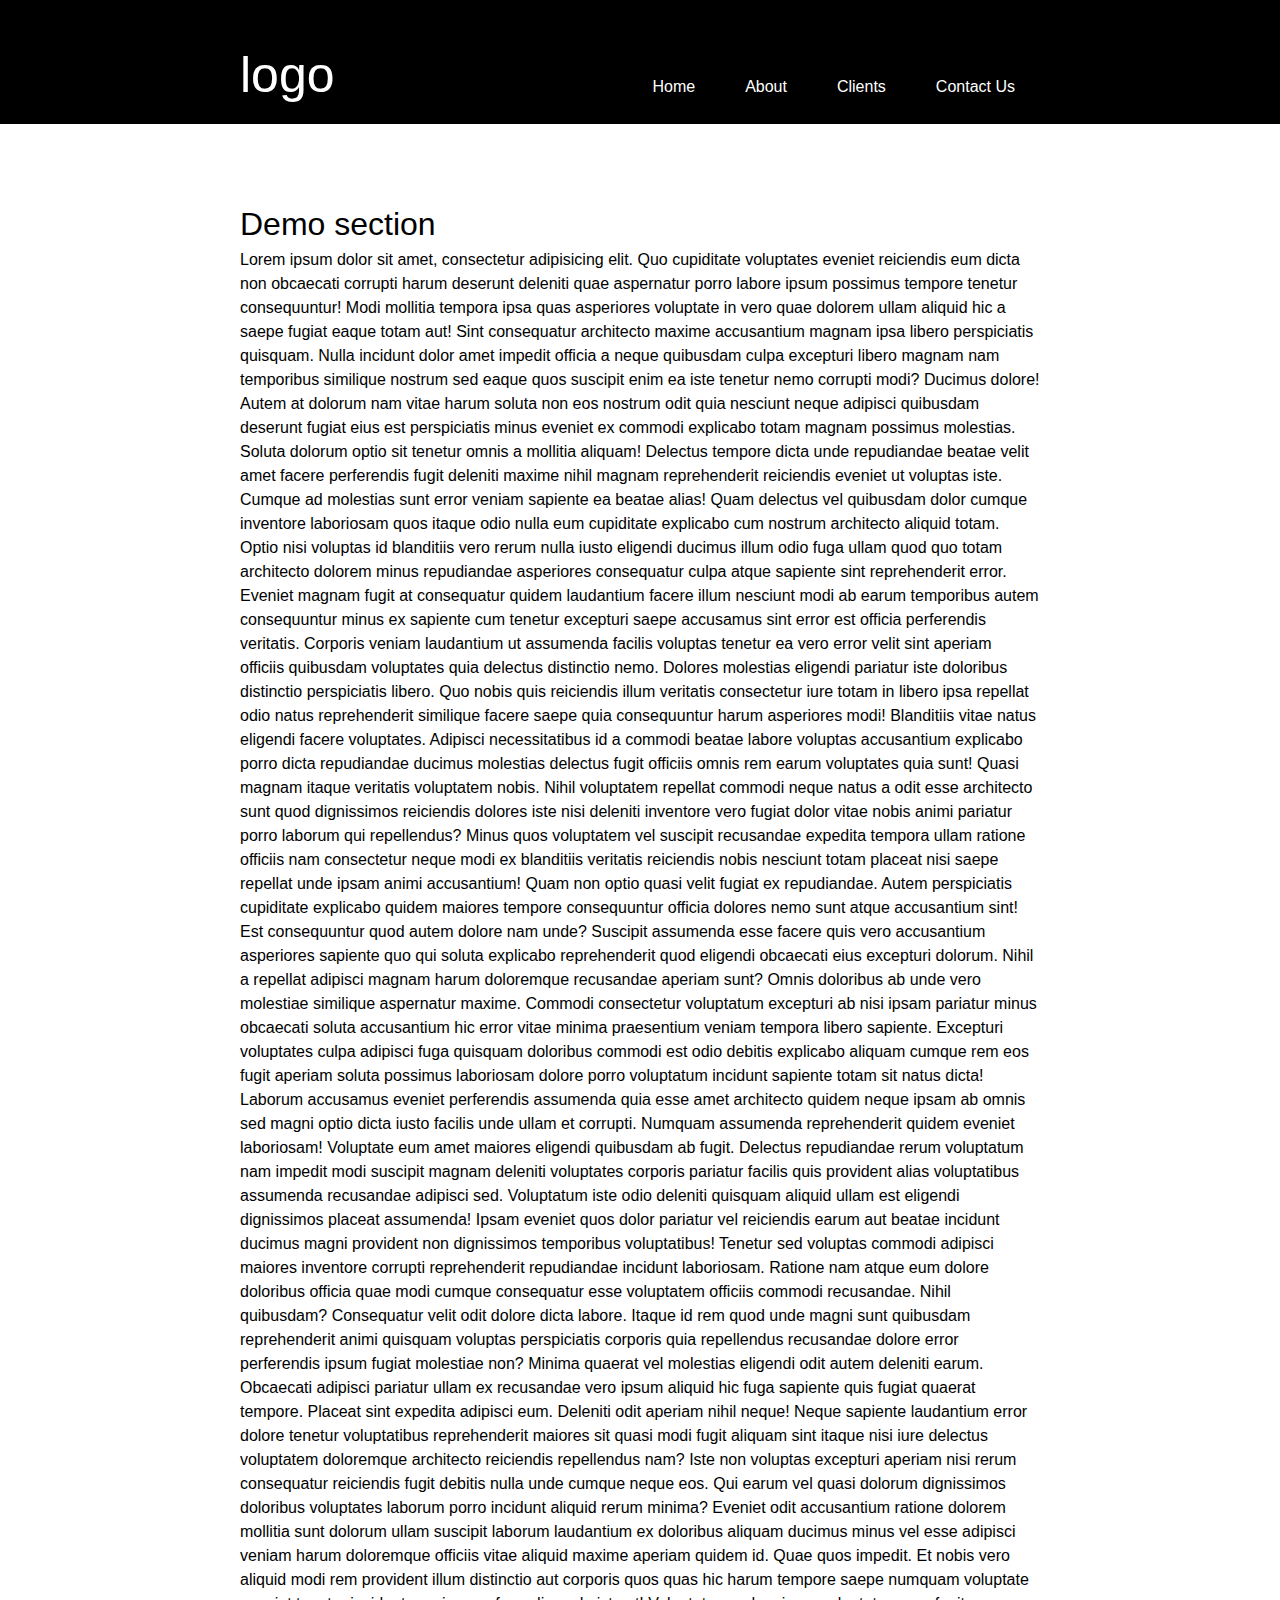
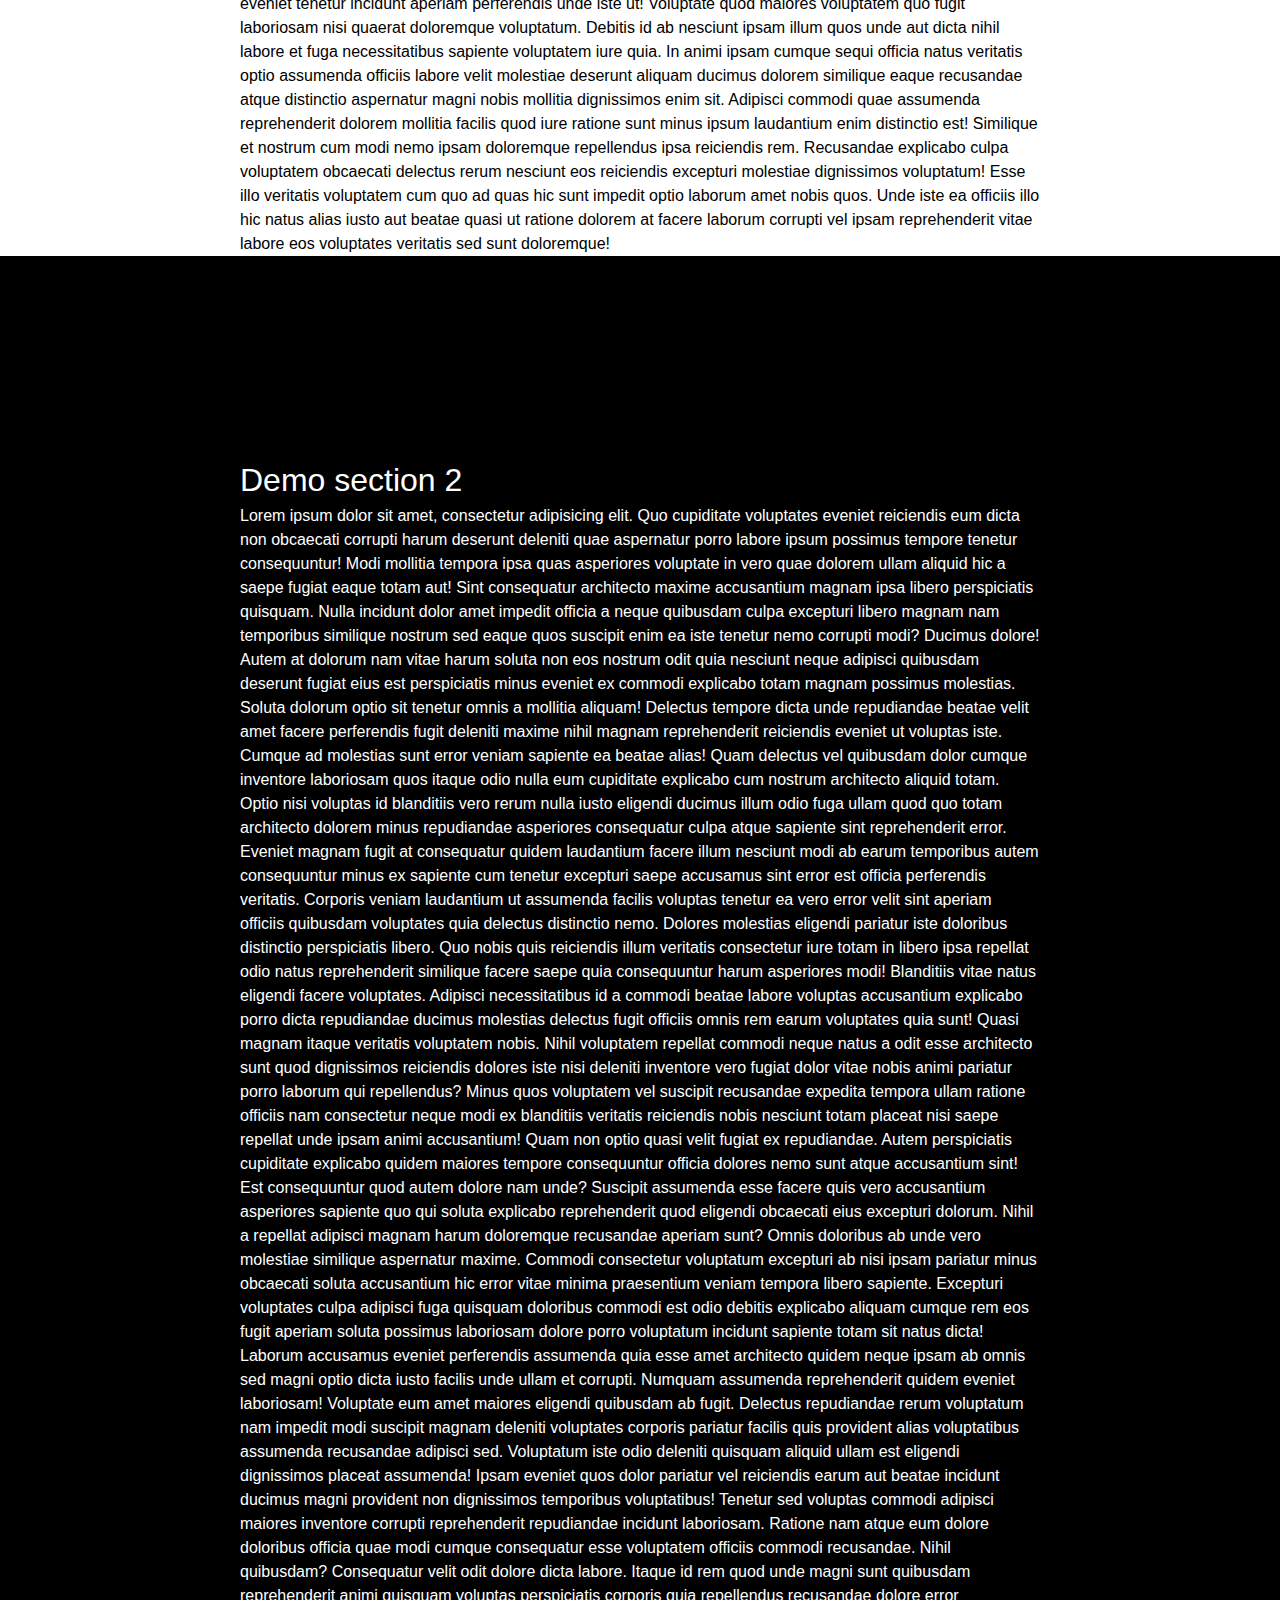
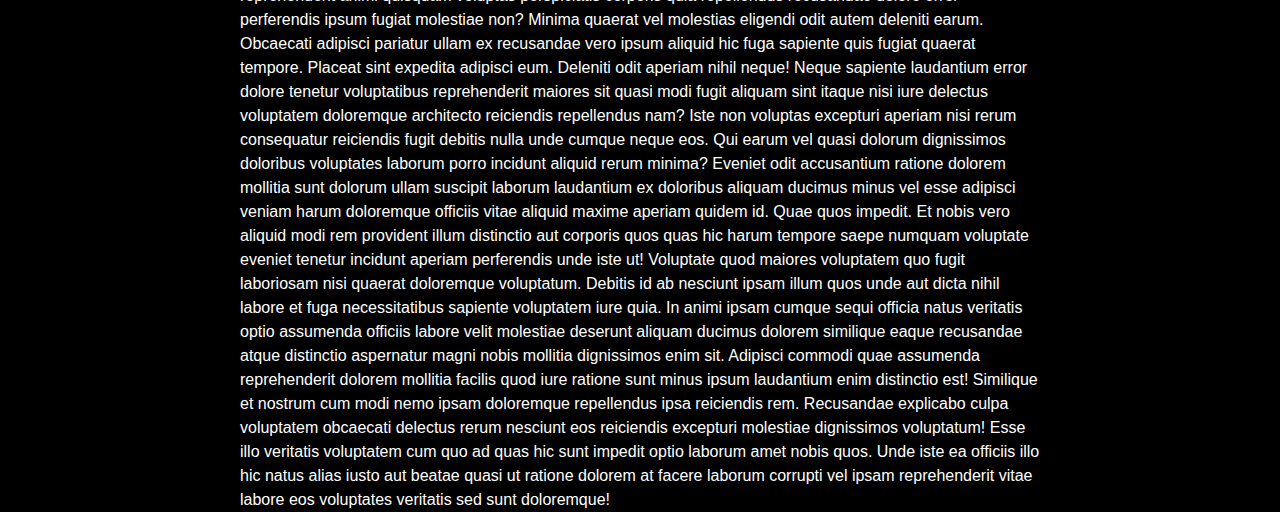
<file: navbar.html>
<html lang="en">
<head>
    <meta charset="UTF-8">
    <meta http-equiv="X-UA-Compatible" content="IE=edge">
    <meta name="viewport" content="width=device-width, initial-scale=1.0">
    <title>Document</title>
</head>
<body>
    <header id="topnav">
        <div class="inner">
          <div class="logo">logo</div>
          <nav role='navigation'>
            <ul>
              <li><a href="#">Home</a></li>
              <li><a href="#">About</a></li>
              <li><a href="#">Clients</a></li>
              <li><a href="#">Contact Us</a></li>
            </ul>
          </nav>  
        </div>
      </header>
      <section>
        <div class="inner">
          <h1>Demo section</h1>
          <p><span> Lorem ipsum dolor sit amet, consectetur adipisicing elit. Quo cupiditate voluptates eveniet reiciendis eum dicta non obcaecati corrupti harum deserunt deleniti quae aspernatur porro labore ipsum possimus tempore tenetur consequuntur!</span>
          <span>Modi mollitia tempora ipsa quas asperiores voluptate in vero quae dolorem ullam aliquid hic a saepe fugiat eaque totam aut! Sint consequatur architecto maxime accusantium magnam ipsa libero perspiciatis quisquam.</span>
          <span>Nulla incidunt dolor amet impedit officia a neque quibusdam culpa excepturi libero magnam nam temporibus similique nostrum sed eaque quos suscipit enim ea iste tenetur nemo corrupti modi? Ducimus dolore!</span>
          <span>Autem at dolorum nam vitae harum soluta non eos nostrum odit quia nesciunt neque adipisci quibusdam deserunt fugiat eius est perspiciatis minus eveniet ex commodi explicabo totam magnam possimus molestias.</span>
          <span>Soluta dolorum optio sit tenetur omnis a mollitia aliquam! Delectus tempore dicta unde repudiandae beatae velit amet facere perferendis fugit deleniti maxime nihil magnam reprehenderit reiciendis eveniet ut voluptas iste.</span>
          <span>Cumque ad molestias sunt error veniam sapiente ea beatae alias! Quam delectus vel quibusdam dolor cumque inventore laboriosam quos itaque odio nulla eum cupiditate explicabo cum nostrum architecto aliquid totam.</span>
          <span>Optio nisi voluptas id blanditiis vero rerum nulla iusto eligendi ducimus illum odio fuga ullam quod quo totam architecto dolorem minus repudiandae asperiores consequatur culpa atque sapiente sint reprehenderit error.</span>
          <span>Eveniet magnam fugit at consequatur quidem laudantium facere illum nesciunt modi ab earum temporibus autem consequuntur minus ex sapiente cum tenetur excepturi saepe accusamus sint error est officia perferendis veritatis.</span>
          <span>Corporis veniam laudantium ut assumenda facilis voluptas tenetur ea vero error velit sint aperiam officiis quibusdam voluptates quia delectus distinctio nemo. Dolores molestias eligendi pariatur iste doloribus distinctio perspiciatis libero.</span>
          <span>Quo nobis quis reiciendis illum veritatis consectetur iure totam in libero ipsa repellat odio natus reprehenderit similique facere saepe quia consequuntur harum asperiores modi! Blanditiis vitae natus eligendi facere voluptates.</span>
          <span>Adipisci necessitatibus id a commodi beatae labore voluptas accusantium explicabo porro dicta repudiandae ducimus molestias delectus fugit officiis omnis rem earum voluptates quia sunt! Quasi magnam itaque veritatis voluptatem nobis.</span>
          <span>Nihil voluptatem repellat commodi neque natus a odit esse architecto sunt quod dignissimos reiciendis dolores iste nisi deleniti inventore vero fugiat dolor vitae nobis animi pariatur porro laborum qui repellendus?</span>
          <span>Minus quos voluptatem vel suscipit recusandae expedita tempora ullam ratione officiis nam consectetur neque modi ex blanditiis veritatis reiciendis nobis nesciunt totam placeat nisi saepe repellat unde ipsam animi accusantium!</span>
          <span>Quam non optio quasi velit fugiat ex repudiandae. Autem perspiciatis cupiditate explicabo quidem maiores tempore consequuntur officia dolores nemo sunt atque accusantium sint! Est consequuntur quod autem dolore nam unde?</span>
          <span>Suscipit assumenda esse facere quis vero accusantium asperiores sapiente quo qui soluta explicabo reprehenderit quod eligendi obcaecati eius excepturi dolorum. Nihil a repellat adipisci magnam harum doloremque recusandae aperiam sunt?</span>
          <span>Omnis doloribus ab unde vero molestiae similique aspernatur maxime. Commodi consectetur voluptatum excepturi ab nisi ipsam pariatur minus obcaecati soluta accusantium hic error vitae minima praesentium veniam tempora libero sapiente.</span>
          <span>Excepturi voluptates culpa adipisci fuga quisquam doloribus commodi est odio debitis explicabo aliquam cumque rem eos fugit aperiam soluta possimus laboriosam dolore porro voluptatum incidunt sapiente totam sit natus dicta!</span>
          <span>Laborum accusamus eveniet perferendis assumenda quia esse amet architecto quidem neque ipsam ab omnis sed magni optio dicta iusto facilis unde ullam et corrupti. Numquam assumenda reprehenderit quidem eveniet laboriosam!</span>
          <span>Voluptate eum amet maiores eligendi quibusdam ab fugit. Delectus repudiandae rerum voluptatum nam impedit modi suscipit magnam deleniti voluptates corporis pariatur facilis quis provident alias voluptatibus assumenda recusandae adipisci sed.</span>
          <span>Voluptatum iste odio deleniti quisquam aliquid ullam est eligendi dignissimos placeat assumenda! Ipsam eveniet quos dolor pariatur vel reiciendis earum aut beatae incidunt ducimus magni provident non dignissimos temporibus voluptatibus!</span>
          <span>Tenetur sed voluptas commodi adipisci maiores inventore corrupti reprehenderit repudiandae incidunt laboriosam. Ratione nam atque eum dolore doloribus officia quae modi cumque consequatur esse voluptatem officiis commodi recusandae. Nihil quibusdam?</span>
          <span>Consequatur velit odit dolore dicta labore. Itaque id rem quod unde magni sunt quibusdam reprehenderit animi quisquam voluptas perspiciatis corporis quia repellendus recusandae dolore error perferendis ipsum fugiat molestiae non?</span>
          <span>Minima quaerat vel molestias eligendi odit autem deleniti earum. Obcaecati adipisci pariatur ullam ex recusandae vero ipsum aliquid hic fuga sapiente quis fugiat quaerat tempore. Placeat sint expedita adipisci eum.</span>
          <span>Deleniti odit aperiam nihil neque! Neque sapiente laudantium error dolore tenetur voluptatibus reprehenderit maiores sit quasi modi fugit aliquam sint itaque nisi iure delectus voluptatem doloremque architecto reiciendis repellendus nam?</span>
          <span>Iste non voluptas excepturi aperiam nisi rerum consequatur reiciendis fugit debitis nulla unde cumque neque eos. Qui earum vel quasi dolorum dignissimos doloribus voluptates laborum porro incidunt aliquid rerum minima?</span>
          <span>Eveniet odit accusantium ratione dolorem mollitia sunt dolorum ullam suscipit laborum laudantium ex doloribus aliquam ducimus minus vel esse adipisci veniam harum doloremque officiis vitae aliquid maxime aperiam quidem id.</span>
          <span>Quae quos impedit. Et nobis vero aliquid modi rem provident illum distinctio aut corporis quos quas hic harum tempore saepe numquam voluptate eveniet tenetur incidunt aperiam perferendis unde iste ut!</span>
          <span>Voluptate quod maiores voluptatem quo fugit laboriosam nisi quaerat doloremque voluptatum. Debitis id ab nesciunt ipsam illum quos unde aut dicta nihil labore et fuga necessitatibus sapiente voluptatem iure quia.</span>
          <span>In animi ipsam cumque sequi officia natus veritatis optio assumenda officiis labore velit molestiae deserunt aliquam ducimus dolorem similique eaque recusandae atque distinctio aspernatur magni nobis mollitia dignissimos enim sit.</span>
          <span>Adipisci commodi quae assumenda reprehenderit dolorem mollitia facilis quod iure ratione sunt minus ipsum laudantium enim distinctio est! Similique et nostrum cum modi nemo ipsam doloremque repellendus ipsa reiciendis rem.</span>
          <span>Recusandae explicabo culpa voluptatem obcaecati delectus rerum nesciunt eos reiciendis excepturi molestiae dignissimos voluptatum! Esse illo veritatis voluptatem cum quo ad quas hic sunt impedit optio laborum amet nobis quos.</span>
          <span>Unde iste ea officiis illo hic natus alias iusto aut beatae quasi ut ratione dolorem at facere laborum corrupti vel ipsam reprehenderit vitae labore eos voluptates veritatis sed sunt doloremque!</span></p>
        </div>
      </section>
      <section class="alternate" id="demosection2">
        <div class="inner">
          <h1>Demo section 2</h1>
          <p><span> Lorem ipsum dolor sit amet, consectetur adipisicing elit. Quo cupiditate voluptates eveniet reiciendis eum dicta non obcaecati corrupti harum deserunt deleniti quae aspernatur porro labore ipsum possimus tempore tenetur consequuntur!</span>
          <span>Modi mollitia tempora ipsa quas asperiores voluptate in vero quae dolorem ullam aliquid hic a saepe fugiat eaque totam aut! Sint consequatur architecto maxime accusantium magnam ipsa libero perspiciatis quisquam.</span>
          <span>Nulla incidunt dolor amet impedit officia a neque quibusdam culpa excepturi libero magnam nam temporibus similique nostrum sed eaque quos suscipit enim ea iste tenetur nemo corrupti modi? Ducimus dolore!</span>
          <span>Autem at dolorum nam vitae harum soluta non eos nostrum odit quia nesciunt neque adipisci quibusdam deserunt fugiat eius est perspiciatis minus eveniet ex commodi explicabo totam magnam possimus molestias.</span>
          <span>Soluta dolorum optio sit tenetur omnis a mollitia aliquam! Delectus tempore dicta unde repudiandae beatae velit amet facere perferendis fugit deleniti maxime nihil magnam reprehenderit reiciendis eveniet ut voluptas iste.</span>
          <span>Cumque ad molestias sunt error veniam sapiente ea beatae alias! Quam delectus vel quibusdam dolor cumque inventore laboriosam quos itaque odio nulla eum cupiditate explicabo cum nostrum architecto aliquid totam.</span>
          <span>Optio nisi voluptas id blanditiis vero rerum nulla iusto eligendi ducimus illum odio fuga ullam quod quo totam architecto dolorem minus repudiandae asperiores consequatur culpa atque sapiente sint reprehenderit error.</span>
          <span>Eveniet magnam fugit at consequatur quidem laudantium facere illum nesciunt modi ab earum temporibus autem consequuntur minus ex sapiente cum tenetur excepturi saepe accusamus sint error est officia perferendis veritatis.</span>
          <span>Corporis veniam laudantium ut assumenda facilis voluptas tenetur ea vero error velit sint aperiam officiis quibusdam voluptates quia delectus distinctio nemo. Dolores molestias eligendi pariatur iste doloribus distinctio perspiciatis libero.</span>
          <span>Quo nobis quis reiciendis illum veritatis consectetur iure totam in libero ipsa repellat odio natus reprehenderit similique facere saepe quia consequuntur harum asperiores modi! Blanditiis vitae natus eligendi facere voluptates.</span>
          <span>Adipisci necessitatibus id a commodi beatae labore voluptas accusantium explicabo porro dicta repudiandae ducimus molestias delectus fugit officiis omnis rem earum voluptates quia sunt! Quasi magnam itaque veritatis voluptatem nobis.</span>
          <span>Nihil voluptatem repellat commodi neque natus a odit esse architecto sunt quod dignissimos reiciendis dolores iste nisi deleniti inventore vero fugiat dolor vitae nobis animi pariatur porro laborum qui repellendus?</span>
          <span>Minus quos voluptatem vel suscipit recusandae expedita tempora ullam ratione officiis nam consectetur neque modi ex blanditiis veritatis reiciendis nobis nesciunt totam placeat nisi saepe repellat unde ipsam animi accusantium!</span>
          <span>Quam non optio quasi velit fugiat ex repudiandae. Autem perspiciatis cupiditate explicabo quidem maiores tempore consequuntur officia dolores nemo sunt atque accusantium sint! Est consequuntur quod autem dolore nam unde?</span>
          <span>Suscipit assumenda esse facere quis vero accusantium asperiores sapiente quo qui soluta explicabo reprehenderit quod eligendi obcaecati eius excepturi dolorum. Nihil a repellat adipisci magnam harum doloremque recusandae aperiam sunt?</span>
          <span>Omnis doloribus ab unde vero molestiae similique aspernatur maxime. Commodi consectetur voluptatum excepturi ab nisi ipsam pariatur minus obcaecati soluta accusantium hic error vitae minima praesentium veniam tempora libero sapiente.</span>
          <span>Excepturi voluptates culpa adipisci fuga quisquam doloribus commodi est odio debitis explicabo aliquam cumque rem eos fugit aperiam soluta possimus laboriosam dolore porro voluptatum incidunt sapiente totam sit natus dicta!</span>
          <span>Laborum accusamus eveniet perferendis assumenda quia esse amet architecto quidem neque ipsam ab omnis sed magni optio dicta iusto facilis unde ullam et corrupti. Numquam assumenda reprehenderit quidem eveniet laboriosam!</span>
          <span>Voluptate eum amet maiores eligendi quibusdam ab fugit. Delectus repudiandae rerum voluptatum nam impedit modi suscipit magnam deleniti voluptates corporis pariatur facilis quis provident alias voluptatibus assumenda recusandae adipisci sed.</span>
          <span>Voluptatum iste odio deleniti quisquam aliquid ullam est eligendi dignissimos placeat assumenda! Ipsam eveniet quos dolor pariatur vel reiciendis earum aut beatae incidunt ducimus magni provident non dignissimos temporibus voluptatibus!</span>
          <span>Tenetur sed voluptas commodi adipisci maiores inventore corrupti reprehenderit repudiandae incidunt laboriosam. Ratione nam atque eum dolore doloribus officia quae modi cumque consequatur esse voluptatem officiis commodi recusandae. Nihil quibusdam?</span>
          <span>Consequatur velit odit dolore dicta labore. Itaque id rem quod unde magni sunt quibusdam reprehenderit animi quisquam voluptas perspiciatis corporis quia repellendus recusandae dolore error perferendis ipsum fugiat molestiae non?</span>
          <span>Minima quaerat vel molestias eligendi odit autem deleniti earum. Obcaecati adipisci pariatur ullam ex recusandae vero ipsum aliquid hic fuga sapiente quis fugiat quaerat tempore. Placeat sint expedita adipisci eum.</span>
          <span>Deleniti odit aperiam nihil neque! Neque sapiente laudantium error dolore tenetur voluptatibus reprehenderit maiores sit quasi modi fugit aliquam sint itaque nisi iure delectus voluptatem doloremque architecto reiciendis repellendus nam?</span>
          <span>Iste non voluptas excepturi aperiam nisi rerum consequatur reiciendis fugit debitis nulla unde cumque neque eos. Qui earum vel quasi dolorum dignissimos doloribus voluptates laborum porro incidunt aliquid rerum minima?</span>
          <span>Eveniet odit accusantium ratione dolorem mollitia sunt dolorum ullam suscipit laborum laudantium ex doloribus aliquam ducimus minus vel esse adipisci veniam harum doloremque officiis vitae aliquid maxime aperiam quidem id.</span>
          <span>Quae quos impedit. Et nobis vero aliquid modi rem provident illum distinctio aut corporis quos quas hic harum tempore saepe numquam voluptate eveniet tenetur incidunt aperiam perferendis unde iste ut!</span>
          <span>Voluptate quod maiores voluptatem quo fugit laboriosam nisi quaerat doloremque voluptatum. Debitis id ab nesciunt ipsam illum quos unde aut dicta nihil labore et fuga necessitatibus sapiente voluptatem iure quia.</span>
          <span>In animi ipsam cumque sequi officia natus veritatis optio assumenda officiis labore velit molestiae deserunt aliquam ducimus dolorem similique eaque recusandae atque distinctio aspernatur magni nobis mollitia dignissimos enim sit.</span>
          <span>Adipisci commodi quae assumenda reprehenderit dolorem mollitia facilis quod iure ratione sunt minus ipsum laudantium enim distinctio est! Similique et nostrum cum modi nemo ipsam doloremque repellendus ipsa reiciendis rem.</span>
          <span>Recusandae explicabo culpa voluptatem obcaecati delectus rerum nesciunt eos reiciendis excepturi molestiae dignissimos voluptatum! Esse illo veritatis voluptatem cum quo ad quas hic sunt impedit optio laborum amet nobis quos.</span>
          <span>Unde iste ea officiis illo hic natus alias iusto aut beatae quasi ut ratione dolorem at facere laborum corrupti vel ipsam reprehenderit vitae labore eos voluptates veritatis sed sunt doloremque!</span></p>
        </div>
      </section>
      <style>/* apply a natural box layout model to all elements */
        *, *:before, *:after {
          -moz-box-sizing: border-box; -webkit-box-sizing: border-box; box-sizing: border-box;
        }
        
        ::selection {
          background: #000;
          color: #aaf;
        }
        .alternate ::selection {
          background: #c00;
          color: #000;
        }
        
        body {
          margin: 0;
          padding: 0;
          height: 2000px;
          font-size: 16px;
          line-height: 1.5;
        }
        
        ul, li, h1, h2, h3, h4, h5, h6, p, a, .logo {
          font-family: "Lato","Verdana",sans-serif;
          -webkit-font-smoothing: antialiased;
          -moz-osx-font-smoothing: grayscale;
          font-weight: 400;
          margin: 0;
          padding: 0;
        }
        
        .inner {
          width: 800px;
          position: relative;
          margin: 0 auto;
        }
        
        header {
          position: fixed;
          width: 100%;
          padding-top: 50px;
          background: #000;
          transition: 0.7s all;
          z-index: 100;
        }
        
        header.alt-header {
          background: #fff;
        }
        
        .alt-header a {
          color: #000;
        }
        
        body.header-fixed header {
          position: fixed;
          top: 0;
          right: 0;
          padding-top: 0;
          width: 100%;
          z-index: 2;
        }
        
        li {
          list-style: none;
        }
        
        nav {
          overflow: hidden;
        }
        
        nav ul {
          float: right;
        }
        
        nav li {
          display: inline;
          float: left;
        }
        
        nav a {
          display: inline-block;
          color: #fff;
          text-decoration: none;
          padding: 25px;
          transition: 0.3s all;
        }
        
        nav a:hover {
          background: red;
        }
        
        .logo {
          float: left;
          color: #fff;
          font-size: 50px;
          line-height: 50px;
          transition: 0.7s all;
        }
        
        .alt-header .logo {
          color: #000;
        }
        
        body.header-fixed .logo {
          font-size: 30px;
        }
        
        .alternate {
          background: #000;
          color: #fff;
        }
        
        section .inner {
          padding-top: 200px;
        }
        </style>
        <script>/*

            Tinkering around with a fixed nav bar, and changing it based on scroll
            
            
            */
            
            $(document).ready(function(){
              $(window).scroll(function(){
                var scrollTop = $(window).scrollTop();
                if (scrollTop > 49) {
                    $('body').addClass('header-fixed');
                } else {
                    $('body').removeClass('header-fixed');
                }
                // change the style of the navbar when the user scrolls into the next zone.
                // get the distance of the 2nd section from the top of the page - height of header.
                var topOffset = $('#demosection2').offset().top;
                var headerHeight = $('#topnav').height();
                var transitionPoint = topOffset - headerHeight;
                if (scrollTop > transitionPoint) {
                    $('#topnav').addClass('alt-header');
                } else {
                    $('#topnav').removeClass('alt-header');
                }
              });
            });</script>
</body>
</html>
</file>
